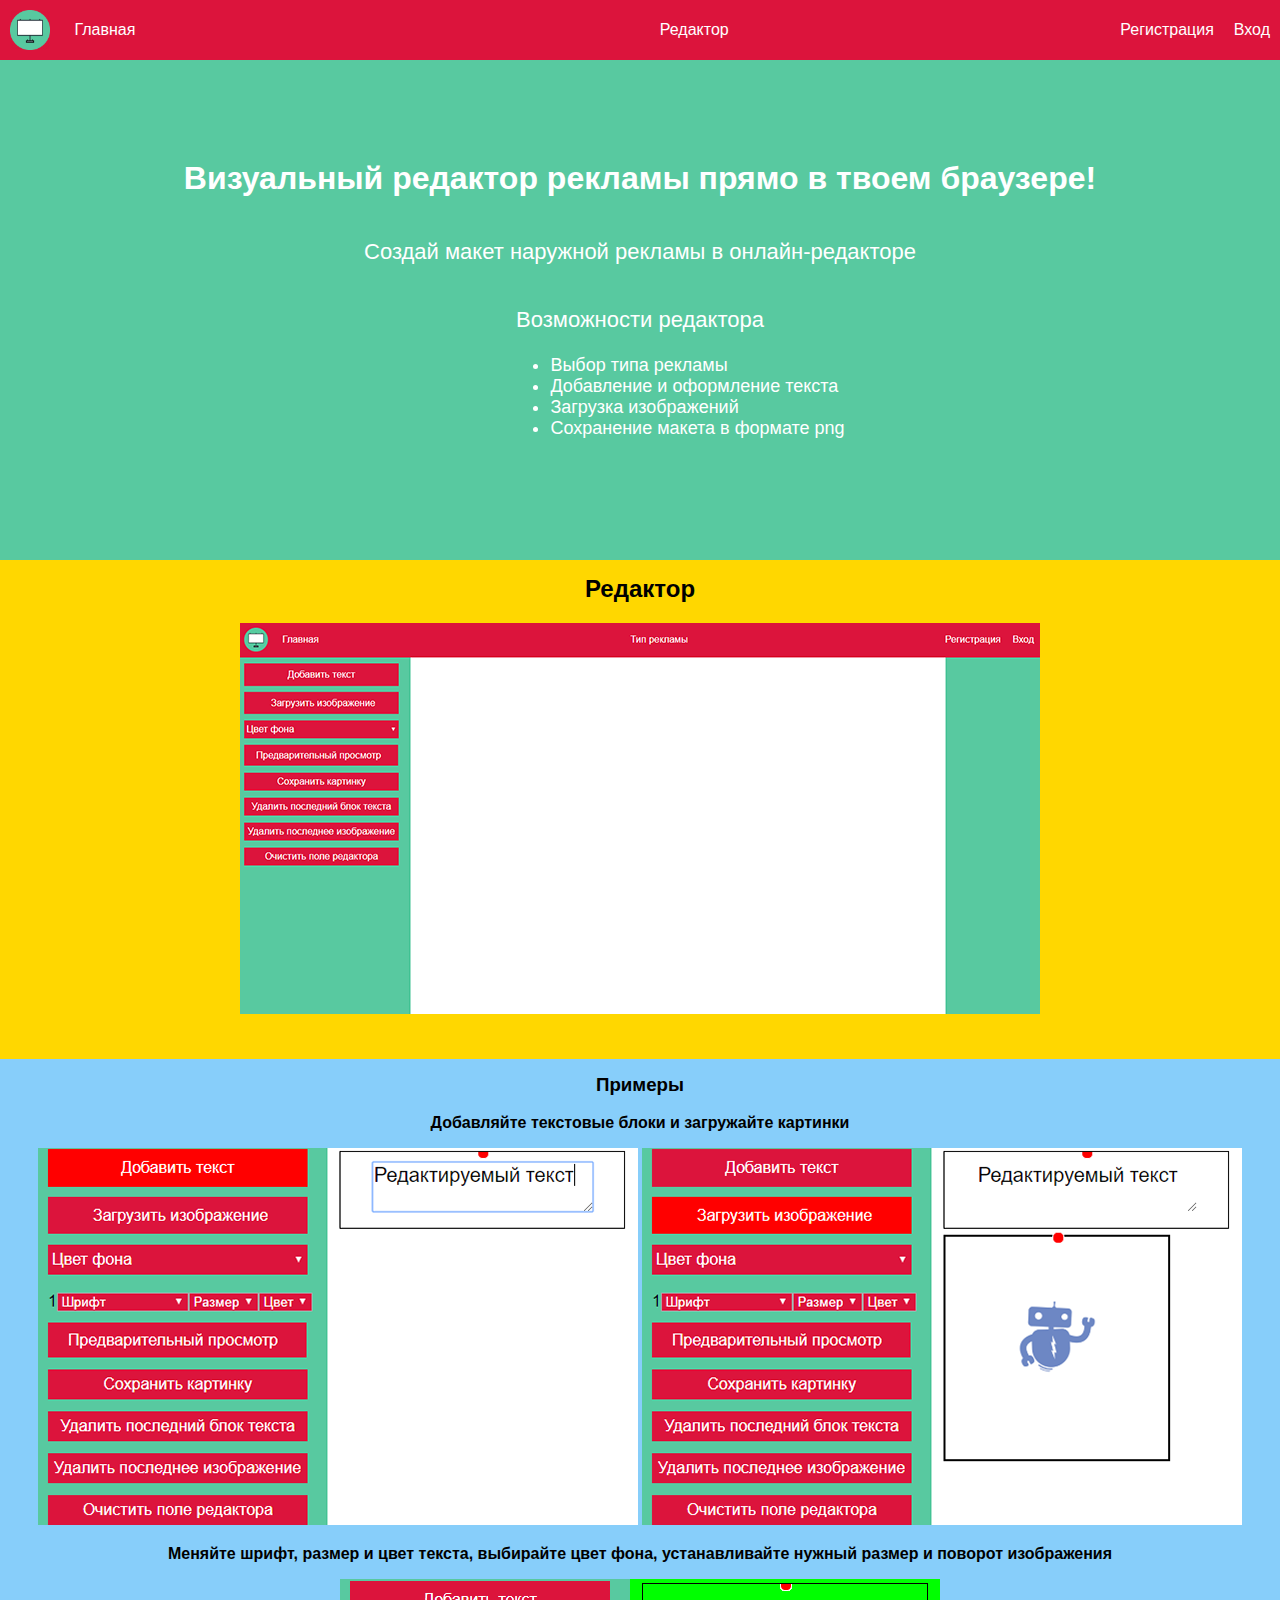
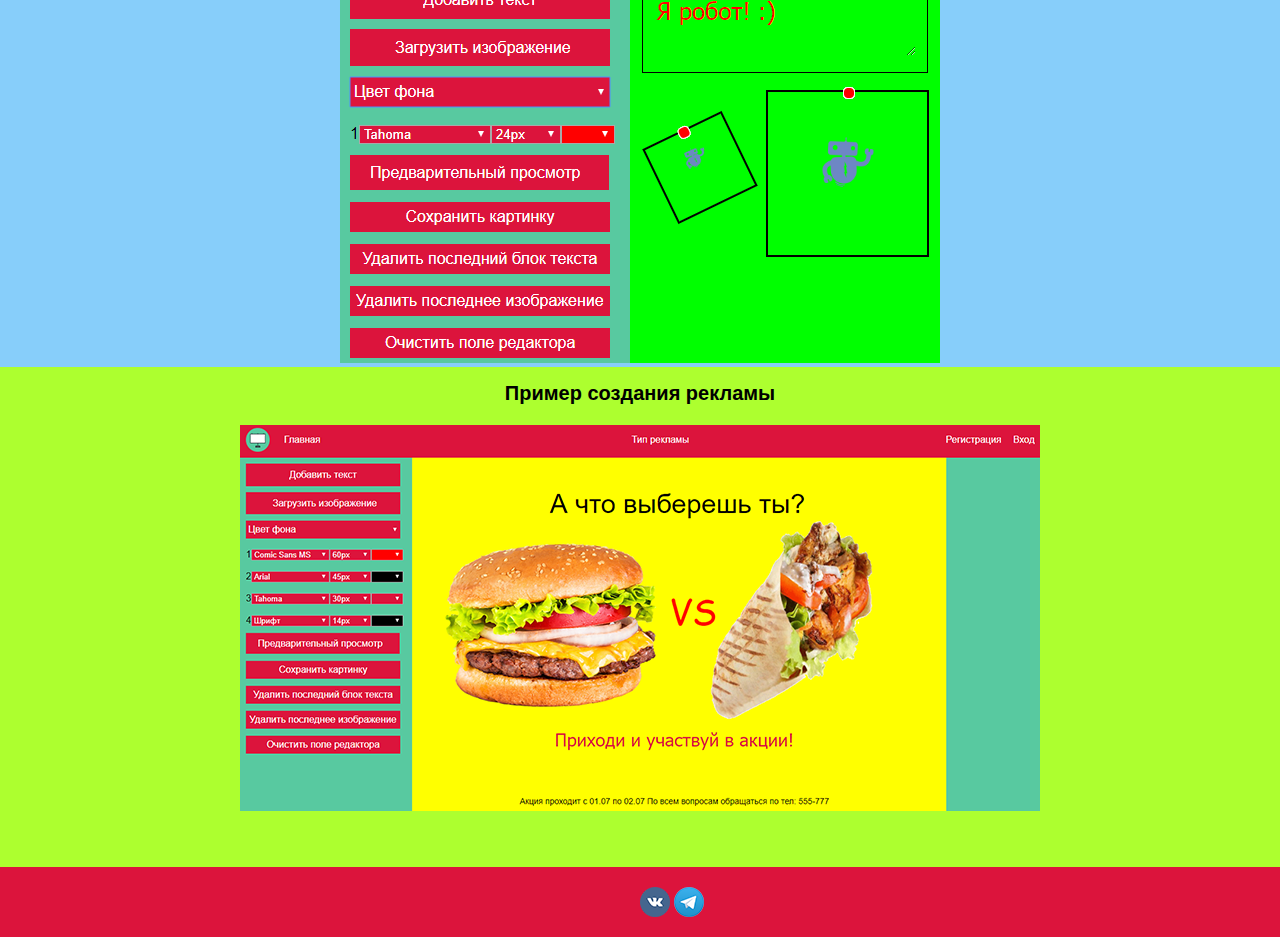
<file: index.html>
<!DOCTYPE html>
<html>
<head>
	<title>Редактор</title>
	<meta charset="utf-8">
	<link rel="stylesheet" type="text/css" href="style.css">
	<link rel="icon" type="image/png" href="img/icon.ico" />
</head>
<body>
	<div class="header">
		<nav>
			<ul class="header-links">
				<li class="logo"><a href="index.html"><img src="img/logo.png"></a></li>
				<li class="main-button"><a href="index.html">Главная</a></li>
				<li class="editor-page"><a href="editor.html">Редактор</a></li>
				<li class="auth-button"><a href="#">Вход</a></li>
				<li class="reg-button"><a href="#">Регистрация</a></li>
			</ul>
		</nav>
	</div>
	<div class="block1">
		<h1>Визуальный редактор рекламы прямо в твоем браузере!</h1>
		<p>Создай макет наружной рекламы в онлайн-редакторе</p>
		<p>Возможности редактора</p>
		<ul>
			<li>Выбор типа рекламы</li>
			<li>Добавление и оформление текста</li>
			<li>Загрузка изображений</li>
			<li>Сохранение макета в формате png</li>
		</ul>
	</div>
	<div class="block2">
		<h2>Редактор</h2>
		<img src="img/screen1.png">
	</div>
	<div class="block3">
		<h3>Примеры</h3>
		<div class="screenshots">
			<p>Добавляйте текстовые блоки и загружайте картинки</p>
			<img id="screen2" src="img/screen2.png">
			<img id="screen3" src="img/screen3.png">
			<p>Меняйте шрифт, размер и цвет текста, выбирайте цвет фона, устанавливайте нужный размер и поворот изображения</p>
			<img src="img/screen4.png">
		</div>
	</div>
	<div class="block4">
		<p>Пример создания рекламы</p>
		<img src="img/screen5.png">
	</div>
	<div class="footer">
		<div class="icons">
			<a href="#"><img id="vk" src="img/vk.ico"></a>
			<a href="#"><img id="telegram" src="img/telegram.png"></a>
		</div>
	</div>
</body>
</html>
</file>
<file: style.css>
body, html{
	margin: 0;/*отступы со всех сторон отключены*/
	width: 100%;
    height: 100%;
    font-family: 'Open Sans', sans-serif;
}

/*отступы у шапки*/
.header{
	margin: 0;
}

/*стили для логотипа*/
.logo{
	width: 60px;
}

.logo img{
	height: 40px;
	position:absolute;
	top: 10px; 
	left: 10px;
}

nav {
	background-color: crimson;/*заливка nav'а*/
}

/*стили для ul 1ого уровня*/
nav ul {
	padding: 0;
  	margin: 0;
	list-style: none;
	position: relative;
}

/*стили для li 1ого уровня*/
nav ul li {
	display:inline-block;
	background-color: crimson;
}

/*стили ссылок в шапке*/
nav a {
	display:block;
	padding:0 10px;	
	line-height: 60px;
	text-decoration: none;
	font-size: 16px;
	font-family: 'Open Sans', sans-serif;
	color: white;
}

/*стили ссылок при наведении*/
nav a:hover { 
	background-color: gold; 
}

/*выпадающие списки скрыты по умолчанию*/
nav ul ul {
	display: none;
	position: absolute; 
	
}
	
/*отображение выпадающих списков при наведении*/
nav ul li:hover > ul {
	display:inherit;
}

nav ul ul ul li {
	position: relative;
	top:-60px; 
	left:200px;
}
	
/*стили для выпадающего списка*/
nav ul ul li {
	width:200px;
	float:none;
	display:list-item;
	position: relative;
}

/*положения кнопок в шапке*/
.reg-button{
	float: right;
}

.auth-button{
	float: right;
}

.adv-type1{
	margin-left: 500px;
}

.editor-page{
	margin-left: 500px;
}

/*кнопка "добавить текст"*/
.add-button{
	margin-top: 10px;
	color: white;
	background: crimson;
	border: none;
	margin-left: 10px;
	font-size: 16px;
	padding: 10px;
	width: 260px;
	/*width: 195px;*/
}

.add-button:hover{
	background: red;
}

.add-button:active{
	background: #2F4F4F;
}

/*отключение отображения кнопки "Загрузить файл"*/
input[type="file"] {
    display: none;
}

/*li класс - "загрузить изображение"*/
.img-button{
	margin-top: 20px;
}

/*кнопка загрузить изображение*/
.load-button{
	color: white;
	background: crimson;
	border: none;
	margin-left: 10px;
	margin-top: 10px;
	font-size: 16px;
	padding: 10px;
	width: 260px;
	padding-left: 45px;
	padding-right: 39.5px;
	/*width: 195px;*/
}

.load-button:hover{
	background: red;
}

.load-button:active{
	background: #2F4F4F;
}

/*селект с цветами для фона*/
.color-select{
	margin-top: 20px;
	margin-left: 10px;
	height: 30px;
	width: 260px;
	/*width: 195px;*/
	color: white;
	background: crimson;
	font-size: 16px;
	border: none;
}

.color-select:hover{
	background: red;
}

.tools-label{
	margin-left: 10px;
}

/*стили для кнопки "скачать картинку"*/
.save-image{
	margin-left: 10px;
	color: white;
	background: crimson;
	border: none;
	height: 30px;
	width: 260px;
	/*width: 195px;*/
	font-size: 16px;
	margin-top: 20px;
}

.save-image:hover{
	background: red;
}

.save-image:active{
	background: #2F4F4F;
}

/*стили для кнопок удаления элементов*/
.del-text{
	margin-left: 10px;
	margin-top: -10px;
	color: white;
	background: crimson;
	border: none;
	font-size: 16px;
	height: 30px;
	width: 260px;
	/*width: 195px;*/
}

.del-text:hover{
	background: red;
}

.del-text:active{
	background: #2F4F4F;
}

.del-img{
	margin-left: 10px;
	margin-top: -10px;
	color: white;
	background: crimson;
	border: none;
	font-size: 16px;
	height: 30px;
}

.del-img:hover{
	background: red;
}

.del-img:active{
	background: #2F4F4F;
}

.del-all{
	margin-left: 10px;
	margin-top: -10px;
	color: white;
	background: crimson;
	border: none;
	font-size: 16px;
	height: 30px;
	width: 260px;
	/*width: 195px;*/
}

.del-all:hover{
	background: red;
}

.del-all:active{
	background: #2F4F4F;
}

/*стили для футера*/
.footer p{
	margin-top: 0;
	padding-top: 20px;
	color: white;
	text-align: center;
}

.footer {
	height: 60px;
	background-color: crimson;
	padding-bottom: 10px;
}

.icons{
	display: inline-block;
	margin-left: 50%;
	margin-top: 20px;
	width: 70px;
}

/*класс в редакторе*/
.main{
	background-color: #58C9A0;/*заливка главного фона*/
	height: 100%;
}

/*левое меню*/
.left-menu{
	display: block;
	margin-left: 0;
	float: left;
	background-color: #58C9A0;;
	height: 100%;
	width: 290px;
}

/*редактор*/
.editor{
	display: inline-block;
	height: 100%;
}

/*класс тега ul где хранятся кнопки в левом меню*/
.tools{
	padding: 0;
	margin: 0;
	list-style: none;
}

/*стили для поля редактора*/
.editor-field{
	margin-top: 0;
	margin-left: 0;
	background: white;/*#F5F5F5*/
	/*width: 1092px;
    height: 848px;*/
    width: 900px;
    height: 100%;
    /*overflow: hidden;
    display: flex;
    justify-content: space-between;*/
}

/*стили для добавляемых блоков текста*/
.textblock {
	font-size: x-large;
	border: thin solid black;
	width: 11em;
	text-align: center;
	padding:10px;
	position: relative;
	overflow:hidden;
}

/*стили для добавляемой картинки*/
.imageblock {
	text-align: center;
	border:2px solid #000;
	/*height: 223px;*/
	/*width: 32.5%;*/
	height: 223px;
	width: 223px;
	display: inline-block;
}

/*стили для инструментов добавляемых блоков текста (шрифт, размер, цвет)*/
.texttools{
	margin-left: 10px;
}

/*кнопка "предварительный просмотр"*/
.preview{
	margin-bottom: 10px;
	margin-left: 10px;
	color: white;
	background: crimson;
	padding: 9px;
	padding-left: 20px;
}

.preview:hover{
	background: red;
}

.preview:active{
	background: #2F4F4F;
}

.preview input{
	opacity: 0;
}

/*цена*/
.price {
	text-align: center;
	clear: both;
}

/*стили для указателя вращения элементов*/
.ui-rotatable-handle {
	background: red;
	border: 1px solid #FFF;
	border-radius: 5px;
	-moz-border-radius: 5px;
	-o-border-radius: 5px;
	-webkit-border-radius: 5px;
	cursor: pointer;
	height: 10px;
	left: 50%;
	margin: 0 0 0 -5px;
	position: absolute;
	top: -5px;
	width: 10px;
}
.ui-rotatable-handle.clone {
	visibility:  hidden;
}

/*---------------------------------------index.html------------------------------*/
.block1 h1{
	text-align: center;
	color: white;
	margin: 0;
	padding-top: 100px;
}

.block1 p{
	color: white;
	font-size: 22px;
	text-align: center;
	padding-top: 20px;
}

.block1 ul{
	color: white;
	font-size: 18px;
	float: left;
	padding-left: 43%;
	margin-top: 0;
}

.block1{
	margin-top: 0;
	height: 500px;
	background-color: #58C9A0;
	font-family: 'Open Sans', sans-serif;
}

.block2{
	margin-top: -20px;
	text-align: center;
	background-color: gold;
	height: 500px;
}

.block2 h2{
	padding-top: 15px;
}

.block3{
	margin-top: -20px;
	background-color: lightskyblue; /*#edeef0*/
	text-align: center;
}

.block3 h3{
	padding-top: 15px;
}

.block3 p{
	font-weight:bold;
}

.block4{
	text-align: center;
	background-color: greenyellow;
	height: 500px;
}

.block4 p{
	margin-top: 0;
	padding-top: 15px;
	font-weight:bold;
	font-size: 20px;
}
</file>
